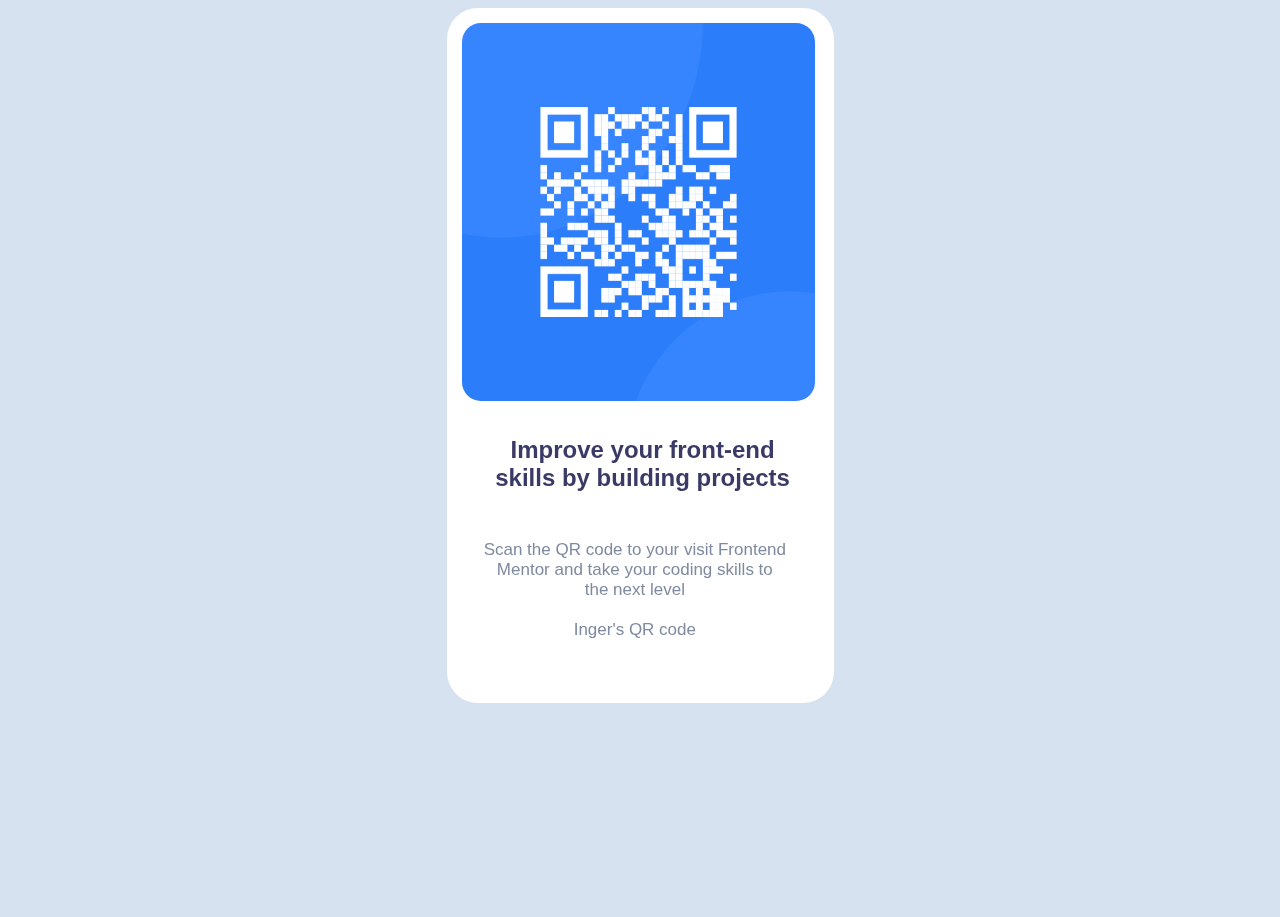
<file: QR CODE practice/index.html>
<!DOCTYPE html>
<html lang="en">

<head>
    <meta charset="UTF-8">
    <meta http-equiv="X-UA-Compatible" content="IE=edge">
    <meta name="viewport" content="width=device-width, initial-scale=1.0">
    <title>QR Code</title>
    <link rel="stylesheet" href="stylesheet.css">
</head>

<body class="body">

    <div class="app">

        <img class="qrcode" src="images/image-qr-code.png" alt="qrcode">

        <p class="header"><b>Improve your front-end<br>skills by building projects</b></p>
        &nbsp;
        &nbsp;


        <p class="paragraph1">
            Scan the QR code to your visit Frontend<br>
            Mentor and take your coding skills to<br>
            the next level
            <br><br>Inger's QR code
        </p>
    </div>
</body>

</html>
</file>
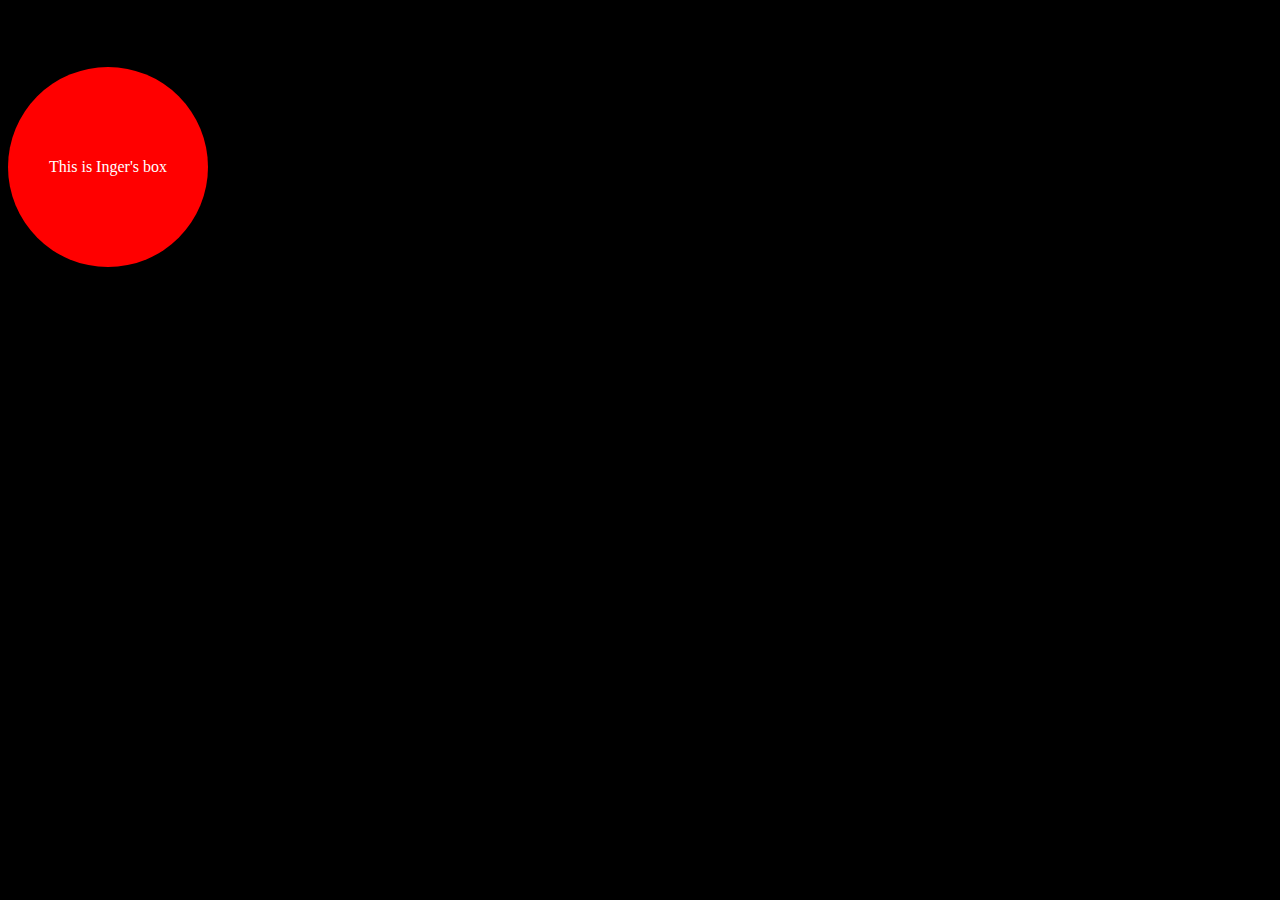
<file: Magic/Transition/Transition box.html>
<!DOCTYPE html>
<html lang="en">
<head>
    <meta charset="UTF-8">
    <meta http-equiv="X-UA-Compatible" content="IE=edge">
    <meta name="viewport" content="width=device-width, initial-scale=1.0">
    <title>Transition</title>

    <style>
        body{
            background-color: black;
        }

        .container{
            display: flex;
            align-items: center;

            
        }
        #box{
            display: flex;
            height: 200px;
            width: 200px;
            background-color: red;
            justify-content: center;
            align-items: center;
            color: white;
            border-radius: 75%;
            
        }
        #box:hover{
            background-color: yellowgreen;
            color: black;
        }
    </style>
</head>
<h2>This is my Transition property</h2>
<div class="container">
    <div id="box">This is Inger's box</div>
</div>
<body>
    
</body>
</html>
</file>
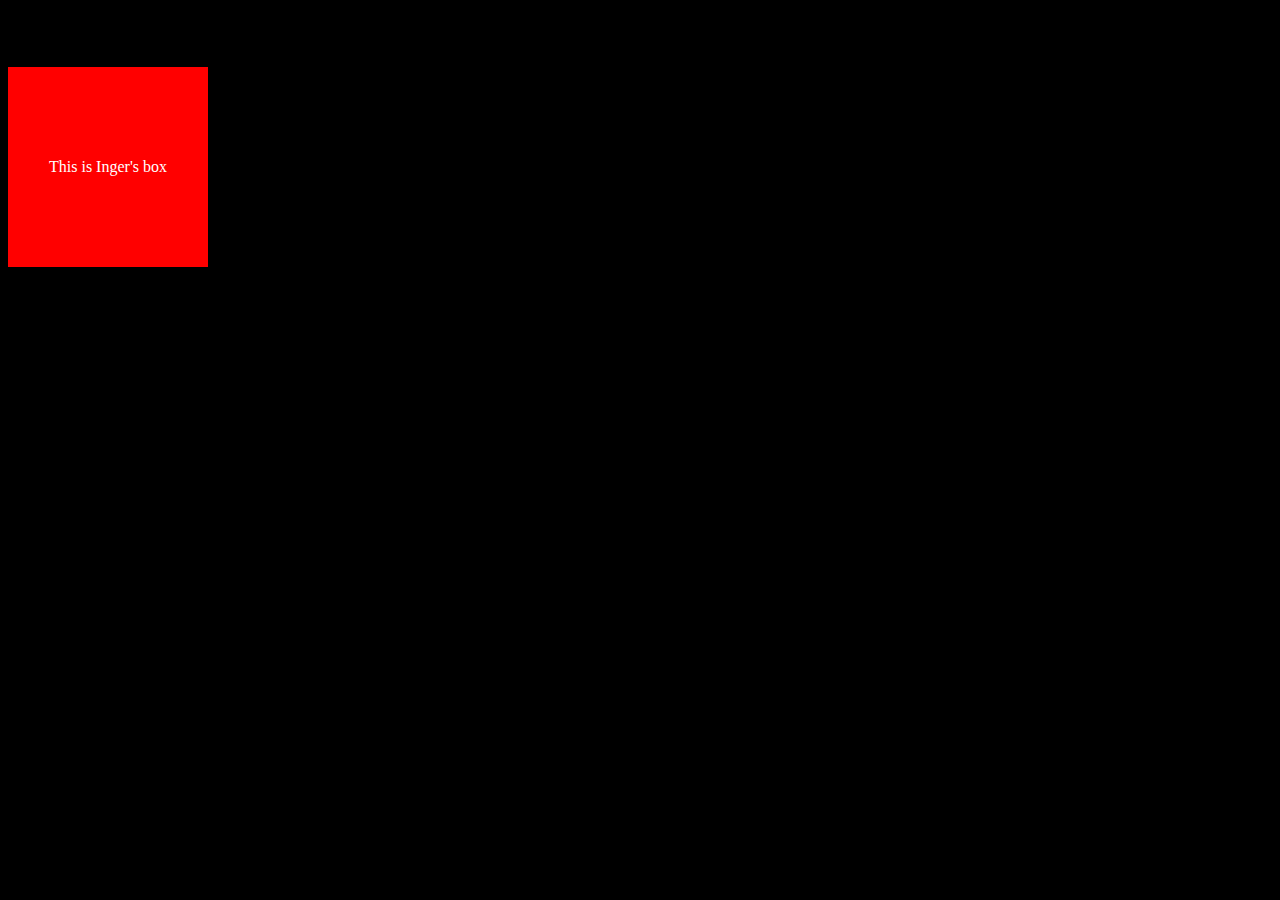
<file: Magic/Transition/Transition.html>
<!DOCTYPE html>
<html lang="en">
<head>
    <meta charset="UTF-8">
    <meta http-equiv="X-UA-Compatible" content="IE=edge">
    <meta name="viewport" content="width=device-width, initial-scale=1.0">
    <title>Transition</title>

    <style>
        body{
            background-color: black;
        }

        .container{
            
        }
        #box{
            display: flex;
            height: 200px;
            width: 200px;
            background-color: red;
            justify-content: center;
            align-items: center;
            color: white;
            
        }
    </style>
</head>
<h2>This is my Transition property</h2>
<div class="container">
    <div id="box">This is Inger's box</div>
</div>
<body>
    
</body>
</html>
</file>
<file: QR CODE practice/stylesheet.css>
*{

}

html{
    background-color: hsl(212, 45%, 89%);
}

.app{
    background-color: white;
    height: 695px;
    width: 387px;
    position: sticky;
    align-items: center;
    border-radius: 31px;
    margin: 0%;
    top: 0%;
    

}

.bluebox{
    background-color: hsl(217, 78%, 57%);
    position: relative;
    width: 353px;
    height: 378px;
    border-radius: 19px;
    margin: 4%;
    top: 0%;
    
    
}

.body{
    display: flex;
    justify-content: center;

}

.qrcode{
    position: relative;
    width: 353px;
    height: 378px;
    border-radius: 19px;
    margin: 4%;
    top: 0%;
}

.header{
    position: relative;
    color: rgba(32, 32, 82, 0.884);
    width: 307px;
    height: 377px;
    border-radius: 19px;
    margin: 11%;
    top: -4%;
    font-size: 24px;
    font-family: 'Outfit', sans-serif;
    text-align: center;
    font-weight: 400, 700;
}


.paragraph1{
    color: rgb(127, 138, 160);
    position: relative;
    width: 307px;
    height: 377px;
    border-radius: 19px;
    margin: 9%;
    top: -57%;
    font-size: 17px;
    font-family:'Poppins', sans-serif;
    text-align: center;
    font-weight: 500;
    
   
}
</file>
